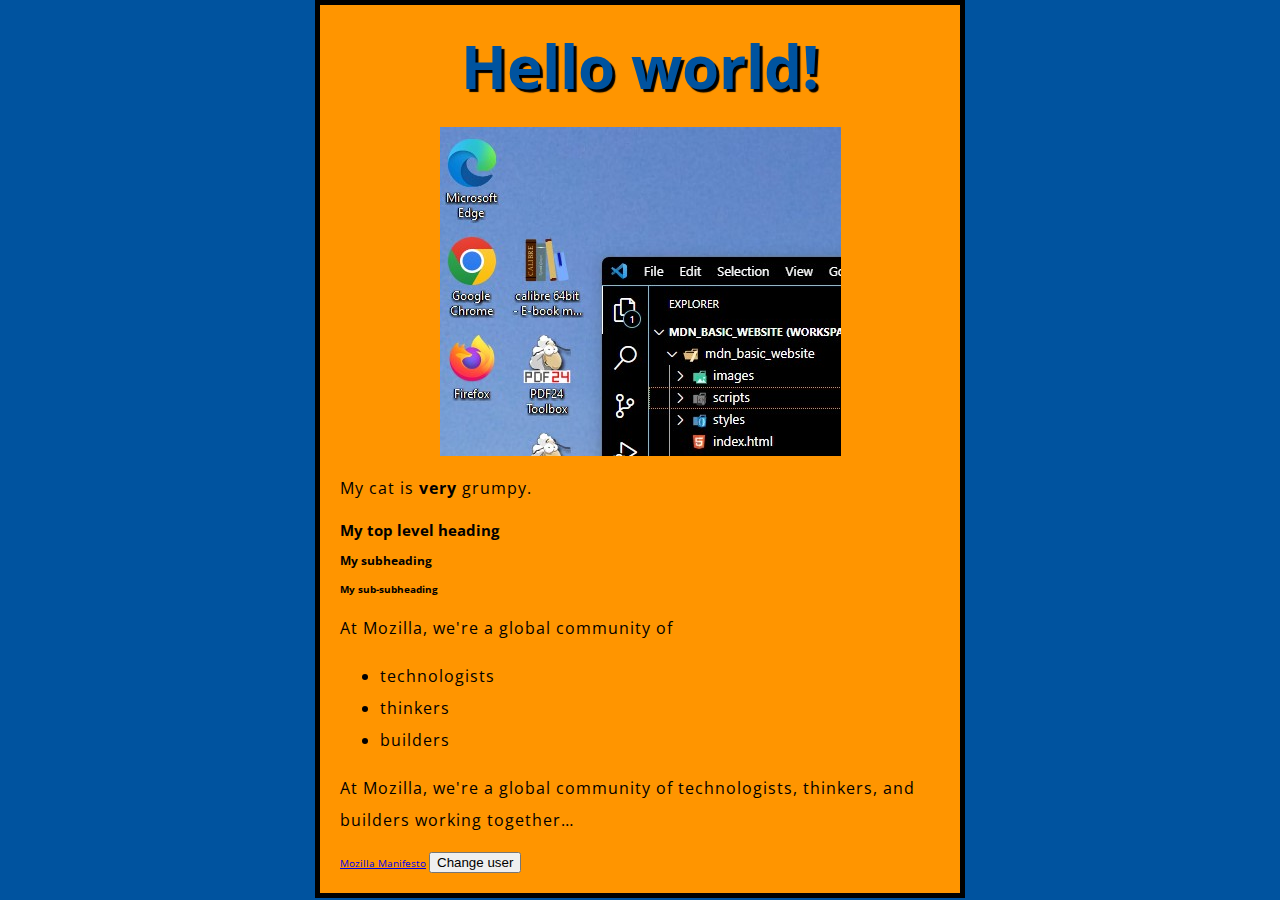
<file: index.html>
<!DOCTYPE html>
<html lang="en-US">
  <head>
    <meta charset="utf-8" />
    <meta name="viewport" content="width=device-width" />
    <title>My test page</title>
    <link href="https://fonts.googleapis.com/css?family=Open+Sans"
          rel="stylesheet" />
  </head>
  <link href="styles/style.css" rel="stylesheet" />
  <body>
      <h1>My main title</h1>
    <img src="images/screen.jpg" alt="My test image" />

    <p>My cat is <strong>very</strong> grumpy.</p>

    <!-- 4 heading levels: -->
    <h2>My top level heading</h2>
    <h3>My subheading</h3>
    <h4>My sub-subheading</h4>

    <p>At Mozilla, we're a global community of</p>
        <ul>
        <li>technologists</li>
        <li>thinkers</li>
        <li>builders</li>
        </ul>
    <p>
        At Mozilla, we're a global community of technologists, thinkers, and builders
        working together…
      </p>
    <a href="https://www.mozilla.org/en-US/about/manifesto/">Mozilla Manifesto</a>
    
    <button>Change user</button>

    <script src="scripts/main.js"></script>
  </body>
</html>
</file>
<file: styles/style.css>
html {
    font-size: 10px; /* px means "pixels": the base font size is now 10 pixels high */
    font-family: "Open Sans", sans-serif; /* this should be the rest of the output you got from Google Fonts */
    background-color: #00539f;
  }

h1 {
font-size: 60px;
text-align: center;
}

body {
    width: 600px;
    margin: 0 auto;
    background-color: #ff9500;
    padding: 0px 20px 20px 20px;
    border: 5px solid black;
}

p,
li {
font-size: 16px;
line-height: 2;
letter-spacing: 1px;
}

h1 {
    margin: 0;
    padding: 20px 0;
    color: #00539f;
    text-shadow: 3px 3px 1px black;
  }

  img {
    display: block;
    margin: 0 auto;
  }
</file>
